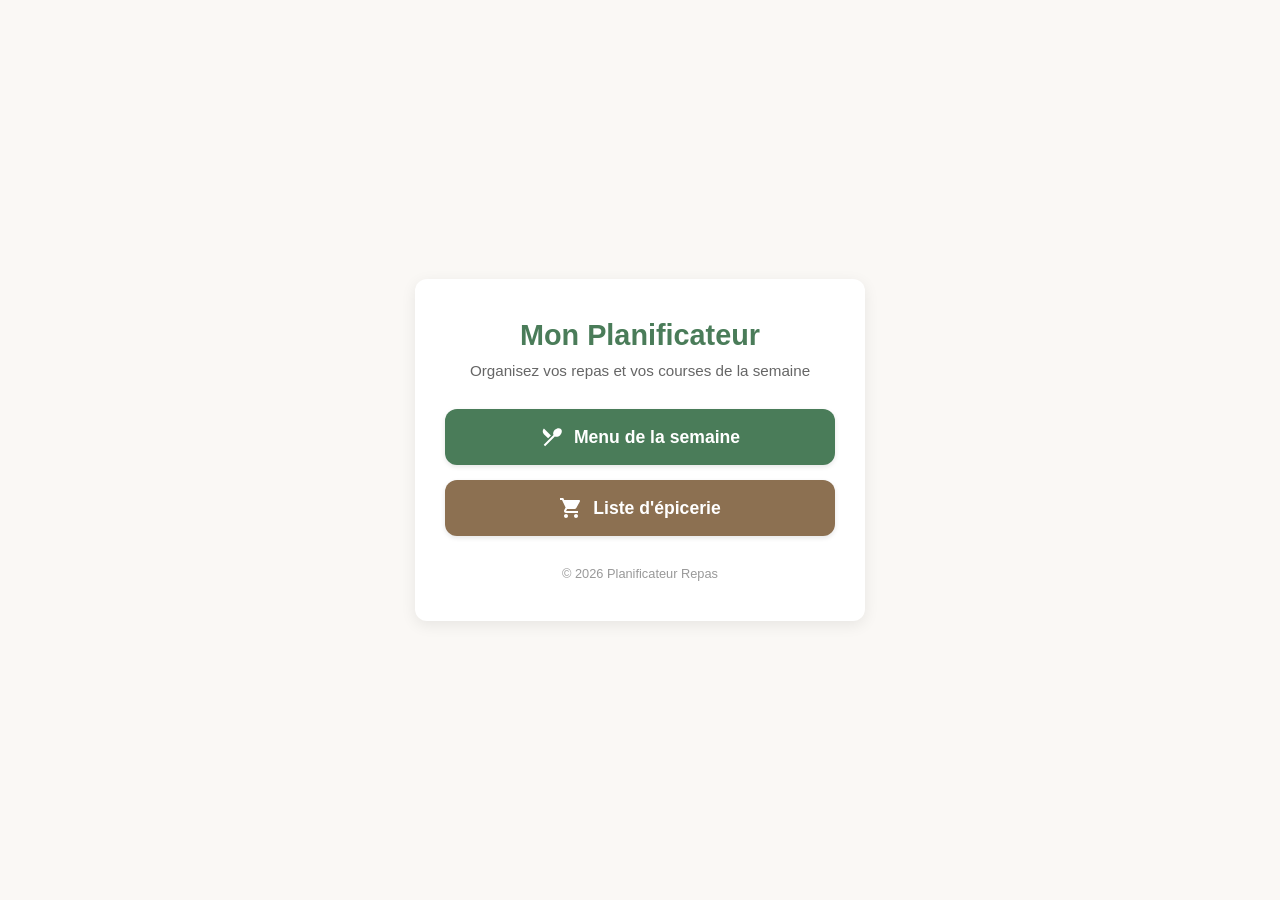
<file: index.html>
<!DOCTYPE html>
<html lang="fr">
<head>
    <meta charset="UTF-8">
    <meta name="viewport" content="width=device-width, initial-scale=1.0">
    <title>Menu & Épicerie</title>
    <style>
        :root {
            --primary-color: #4a7c59;
            --primary-hover: #3b6346;
            --secondary-color: #8c7051;
            --secondary-hover: #705940;
            --bg-color: #faf8f5;
            --card-bg: #ffffff;
            --text-color: #333333;
            --shadow: 0 4px 15px rgba(0, 0, 0, 0.08);
            --radius: 12px;
        }

        * {
            box-sizing: border-box;
            margin: 0;
            padding: 0;
        }

        body {
            font-family: 'Segoe UI', Roboto, Helvetica, Arial, sans-serif;
            background-color: var(--bg-color);
            color: var(--text-color);
            display: flex;
            justify-content: center;
            align-items: center;
            min-height: 100vh;
            padding: 20px;
        }

        .container {
            background-color: var(--card-bg);
            padding: 40px 30px;
            border-radius: var(--radius);
            box-shadow: var(--shadow);
            text-align: center;
            max-width: 450px;
            width: 100%;
        }

        h1 {
            font-size: 1.8rem;
            margin-bottom: 10px;
            color: var(--primary-color);
        }

        p.subtitle {
            color: #666;
            font-size: 0.95rem;
            margin-bottom: 30px;
        }

        .button-group {
            display: flex;
            flex-direction: column;
            gap: 15px;
        }

        .btn {
            display: flex;
            align-items: center;
            justify-content: center;
            gap: 10px;
            padding: 16px 20px;
            font-size: 1.1rem;
            font-weight: 600;
            color: #ffffff;
            text-decoration: none;
            border-radius: var(--radius);
            transition: all 0.2s ease-in-out;
            box-shadow: 0 2px 5px rgba(0,0,0,0.1);
        }

        .btn-menu {
            background-color: var(--primary-color);
        }

        .btn-menu:hover {
            background-color: var(--primary-hover);
            transform: translateY(-2px);
            box-shadow: 0 4px 10px rgba(0,0,0,0.15);
        }

        .btn-grocery {
            background-color: var(--secondary-color);
        }

        .btn-grocery:hover {
            background-color: var(--secondary-hover);
            transform: translateY(-2px);
            box-shadow: 0 4px 10px rgba(0,0,0,0.15);
        }

        .btn svg {
            width: 24px;
            height: 24px;
            fill: currentColor;
        }

        footer {
            margin-top: 30px;
            font-size: 0.8rem;
            color: #999;
        }
    </style>
</head>
<body>

    <div class="container">
        <h1>Mon Planificateur</h1>
        <p class="subtitle">Organisez vos repas et vos courses de la semaine</p>

        <div class="button-group">
            <!-- Bouton 1 : Menu de la semaine -->
            <a href="repas.html" class="btn btn-menu">
                <svg xmlns="http://www.w3.org/2000/svg" viewBox="0 0 24 24">
                    <path d="M8.1 13.34l2.83-2.83L3.91 3.5c-1.56 1.56-1.56 4.09 0 5.66l4.19 4.18zm6.78-1.81c1.53.71 3.68.21 5.27-1.38 1.91-1.91 2.28-4.65.81-6.12-1.46-1.46-4.2-1.1-6.12.81-1.59 1.59-2.09 3.74-1.38 5.27L3.7 19.87l1.41 1.41 9.77-9.75z"/>
                </svg>
                Menu de la semaine
            </a>

            <!-- Bouton 2 : Liste d'épicerie -->
            <a href="epicerie.html" class="btn btn-grocery">
                <svg xmlns="http://www.w3.org/2000/svg" viewBox="0 0 24 24">
                    <path d="M7 18c-1.1 0-1.99.9-1.99 2S5.9 22 7 22s2-.9 2-2-.9-2-2-2zm10 0c-1.1 0-1.99.9-1.99 2s.89 2 1.99 2 2-.9 2-2-.9-2-2-2zm-9.83-3.25l.03-.12.9-1.63h7.45c.75 0 1.41-.41 1.75-1.03l3.58-6.49c.08-.14.12-.31.12-.48 0-.55-.45-1-1-1H5.21l-.94-2H1v2h2l3.6 7.59-1.35 2.45c-.16.28-.25.61-.25.96 0 1.1.9 2 2 2h12v-2H7.42c-.13 0-.25-.11-.25-.25z"/>
                </svg>
                Liste d'épicerie
            </a>
        </div>

        <footer>
            &copy; 2026 Planificateur Repas
        </footer>
    </div>

</body>
</html>
</file>
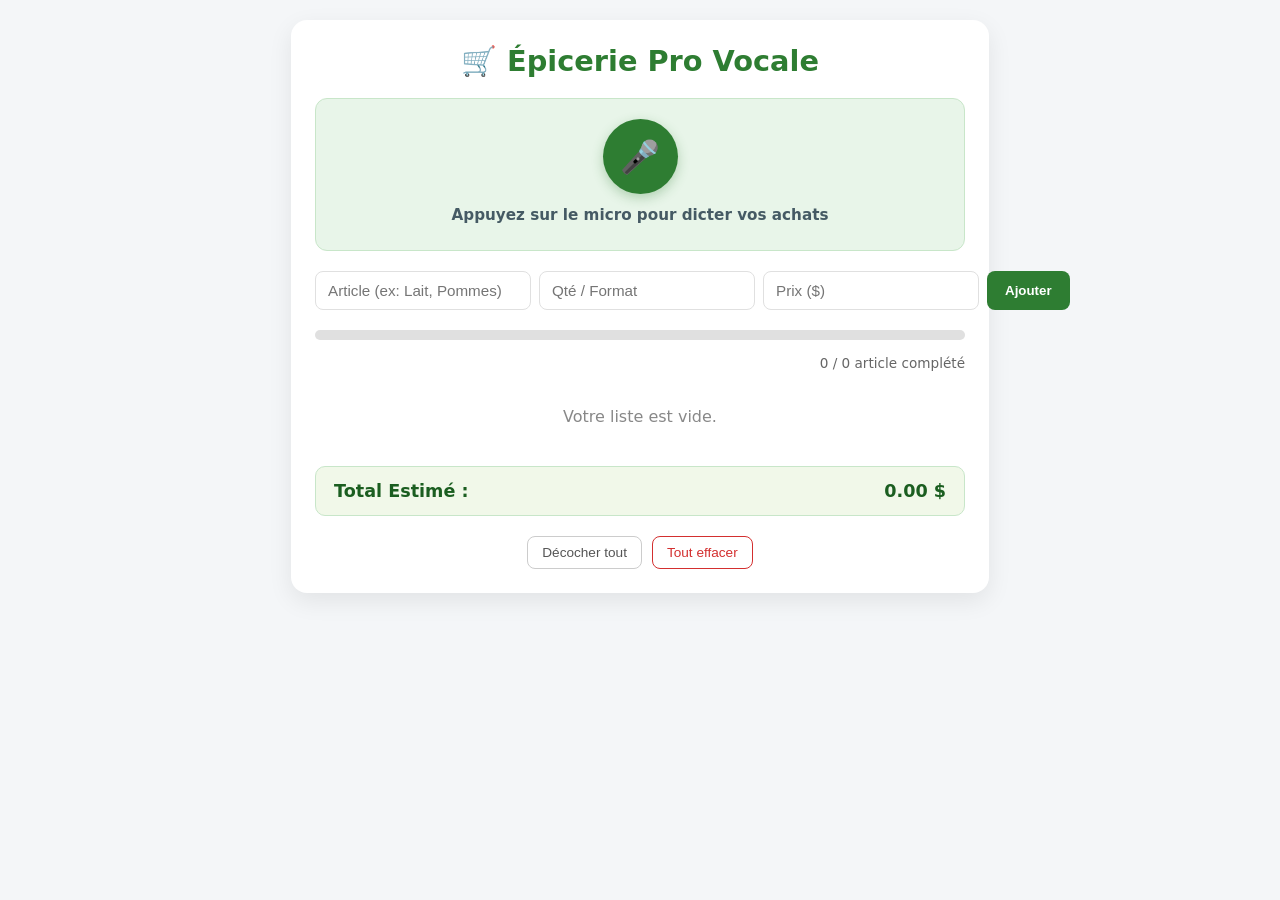
<file: epicerie.html>
<!DOCTYPE html>
<html lang="fr">
<head>
    <meta charset="UTF-8">
    <meta name="viewport" content="width=device-width, initial-scale=1.0">
    <title>Liste d'Épicerie Intelligente & Vocale Pro</title>
    <style>
        :root {
            --primary-color: #2e7d32;
            --primary-light: #e8f5e9;
            --accent-color: #d32f2f;
            --bg-color: #f4f6f8;
            --card-bg: #ffffff;
            --text-color: #2c3e50;
            --border-color: #e0e0e0;
        }

        body {
            font-family: 'Segoe UI', system-ui, -apple-system, sans-serif;
            background-color: var(--bg-color);
            color: var(--text-color);
            margin: 0;
            padding: 20px;
            display: flex;
            justify-content: center;
        }

        .container {
            width: 100%;
            max-width: 650px;
            background: var(--card-bg);
            border-radius: 16px;
            box-shadow: 0 8px 24px rgba(0,0,0,0.08);
            padding: 24px;
        }

        h1 {
            text-align: center;
            color: var(--primary-color);
            margin-top: 0;
            margin-bottom: 20px;
            font-size: 1.8rem;
            display: flex;
            align-items: center;
            justify-content: center;
            gap: 10px;
        }

        .voice-section {
            display: flex;
            flex-direction: column;
            align-items: center;
            margin-bottom: 20px;
            background: var(--primary-light);
            padding: 20px;
            border-radius: 12px;
            border: 1px solid #c8e6c9;
        }

        .mic-btn {
            background-color: var(--primary-color);
            color: white;
            border: none;
            width: 75px;
            height: 75px;
            border-radius: 50%;
            font-size: 32px;
            cursor: pointer;
            box-shadow: 0 4px 12px rgba(46, 125, 50, 0.3);
            transition: all 0.2s ease-in-out;
            display: flex;
            align-items: center;
            justify-content: center;
        }

        .mic-btn:hover {
            transform: scale(1.06);
            background-color: #256528;
        }

        .mic-btn.listening {
            background-color: var(--accent-color);
            animation: pulse 1.5s infinite;
            box-shadow: 0 4px 12px rgba(211, 47, 47, 0.4);
        }

        @keyframes pulse {
            0% { box-shadow: 0 0 0 0 rgba(211, 47, 47, 0.7); }
            70% { box-shadow: 0 0 0 18px rgba(211, 47, 47, 0); }
            100% { box-shadow: 0 0 0 0 rgba(211, 47, 47, 0); }
        }

        .status {
            margin-top: 12px;
            font-size: 0.95rem;
            font-weight: 600;
            color: #455a64;
            min-height: 24px;
            text-align: center;
        }

        .add-form {
            display: grid;
            grid-template-columns: 2fr 1fr 1fr auto;
            gap: 8px;
            margin-bottom: 20px;
        }

        @media (max-width: 500px) {
            .add-form {
                grid-template-columns: 1fr 1fr;
            }
            .add-form input[type="text"] {
                grid-column: span 2;
            }
            .add-form button {
                grid-column: span 2;
            }
        }

        .add-form input, .add-form select {
            padding: 10px 12px;
            border: 1px solid var(--border-color);
            border-radius: 8px;
            font-size: 0.95rem;
            outline: none;
        }

        .add-form input:focus, .add-form select:focus {
            border-color: var(--primary-color);
        }

        .add-btn {
            background-color: var(--primary-color);
            color: white;
            border: none;
            padding: 10px 18px;
            border-radius: 8px;
            cursor: pointer;
            font-weight: bold;
            transition: background-color 0.2s;
        }

        .add-btn:hover {
            background-color: #256528;
        }

        .progress-bar-container {
            width: 100%;
            background-color: #e0e0e0;
            border-radius: 8px;
            height: 10px;
            margin-bottom: 15px;
            overflow: hidden;
        }

        .progress-bar {
            height: 100%;
            background-color: var(--primary-color);
            width: 0%;
            transition: width 0.3s ease;
        }

        .progress-text {
            font-size: 0.85rem;
            color: #666;
            text-align: right;
            margin-bottom: 15px;
        }

        .category-group {
            margin-bottom: 20px;
            background: #fafafa;
            border: 1px solid #border-color;
            border-radius: 10px;
            padding: 12px 16px;
        }

        .category-title {
            font-size: 1.1rem;
            font-weight: bold;
            color: var(--primary-color);
            padding-bottom: 6px;
            border-bottom: 2px solid var(--primary-light);
            margin-bottom: 10px;
            display: flex;
            justify-content: space-between;
        }

        .item-list {
            list-style-type: none;
            padding: 0;
            margin: 0;
        }

        .item {
            display: flex;
            align-items: center;
            justify-content: space-between;
            background: #ffffff;
            border: 1px solid #eef2f5;
            padding: 10px 12px;
            border-radius: 8px;
            margin-bottom: 8px;
            box-shadow: 0 2px 4px rgba(0,0,0,0.02);
            transition: all 0.2s;
        }

        .item.checked {
            background-color: #f8f9fa;
            opacity: 0.6;
        }

        .item.checked .item-text {
            text-decoration: line-through;
            color: #888;
        }

        .item-info {
            display: flex;
            align-items: center;
            flex: 1;
            cursor: pointer;
        }

        .item-text {
            margin-left: 12px;
            font-size: 1rem;
            font-weight: 500;
        }

        .item-qty {
            font-size: 0.85rem;
            background: #eef2f5;
            color: #555;
            padding: 2px 8px;
            border-radius: 12px;
            margin-left: 10px;
            font-weight: 600;
        }

        .item-price {
            font-size: 0.9rem;
            color: #2e7d32;
            font-weight: bold;
            margin-right: 12px;
        }

        .delete-btn {
            background: none;
            border: none;
            color: #ccc;
            font-size: 1.3rem;
            cursor: pointer;
            padding: 0 4px;
            transition: color 0.2s;
        }

        .delete-btn:hover {
            color: var(--accent-color);
        }

        .total-card {
            background: #f1f8e9;
            border: 1px solid #c8e6c9;
            padding: 14px 18px;
            border-radius: 10px;
            display: flex;
            justify-content: space-between;
            align-items: center;
            font-size: 1.1rem;
            font-weight: bold;
            color: #1b5e20;
            margin-top: 20px;
        }

        .action-buttons {
            display: flex;
            gap: 10px;
            margin-top: 20px;
            justify-content: center;
        }

        .btn-secondary {
            background-color: transparent;
            color: #555;
            border: 1px solid #ccc;
            padding: 8px 14px;
            border-radius: 8px;
            cursor: pointer;
            font-size: 0.85rem;
            transition: all 0.2s;
        }

        .btn-secondary:hover {
            background-color: #eee;
        }

        .btn-danger {
            background-color: transparent;
            color: var(--accent-color);
            border: 1px solid var(--accent-color);
            padding: 8px 14px;
            border-radius: 8px;
            cursor: pointer;
            font-size: 0.85rem;
            transition: all 0.2s;
        }

        .btn-danger:hover {
            background-color: #ffebee;
        }
    </style>
</head>
<body>

<div class="container">
    <h1>🛒 Épicerie Pro Vocale</h1>

    <div class="voice-section">
        <button id="micBtn" class="mic-btn" title="Appuyer pour dicter">🎤</button>
        <div id="status" class="status">Appuyez sur le micro pour dicter vos achats</div>
    </div>

    <div class="add-form">
        <input type="text" id="itemName" placeholder="Article (ex: Lait, Pommes)">
        <input type="text" id="itemQty" placeholder="Qté / Format">
        <input type="number" id="itemPrice" step="0.01" placeholder="Prix ($)">
        <button id="addBtn" class="add-btn">Ajouter</button>
    </div>

    <div class="progress-bar-container">
        <div id="progressBar" class="progress-bar"></div>
    </div>
    <div id="progressText" class="progress-text">0 / 0 article complété</div>

    <div id="listContainer"></div>

    <div id="totalCard" class="total-card">
        <span>Total Estimé :</span>
        <span id="totalAmount">0.00 $</span>
    </div>

    <div class="action-buttons">
        <button id="clearCheckedBtn" class="btn-secondary">Décocher tout</button>
        <button id="clearAllBtn" class="btn-danger">Tout effacer</button>
    </div>
</div>

<script>
    const categoriesKeywords = {
        "🍎 Fruits & Légumes": ["pomme", "banane", "orange", "citron", "tomate", "laitue", "salade", "carotte", "oignon", "ail", "poivron", "concombre", "patate", "pomme de terre", "champignon", "avocat", "brocoli", "céleri", "fraise", "framboise", "bleuet", "poire", "raisin", "herbe", "persil", "cilantro"],
        "🥩 Viandes & Poissons": ["poulet", "bœuf", "porc", "haché", "bacon", "saucisse", "jambon", "steak", "saumon", "truite", "sole", "crevette", "poisson", "dinde", "veau", "foie", "moule"],
        "🧀 Produits Laitiers & Œufs": ["lait", "beurre", "fromage", "œuf", "oeuf", "oeufs", "œufs", "crème", "yogourt", "yaourt", "margarine", "mozzarella", "cheddar", "parmesan"],
        "🍞 Boulangerie": ["pain", "baguette", "croissant", "tortilla", "pita", "muffin", "brioche", "bagel"],
        "📦 Épicerie & Conserves": ["riz", "pâte", "pâtes", "spaghetti", "macaroni", "penne", "sauce", "soupe", "boîte", "huile", "vinaigre", "sucre", "farine", "sel", "poivre", "épice", "café", "thé", "jus", "eau", "biscuit", "chocolat", "chips", "canette"],
        "❄️ Surgelés": ["glace", "surgelé", "frites", "pizza"],
        "🧹 Entretien & Maison": ["savon", "papier", "essuie-tout", "sac", "détergent", "nettoyant"]
    };

    let items = JSON.parse(localStorage.getItem('grocery_items_v2')) || [];

    const micBtn = document.getElementById('micBtn');
    const statusDiv = document.getElementById('status');
    const itemNameInput = document.getElementById('itemName');
    const itemQtyInput = document.getElementById('itemQty');
    const itemPriceInput = document.getElementById('itemPrice');
    const addBtn = document.getElementById('addBtn');
    const listContainer = document.getElementById('listContainer');
    const progressBar = document.getElementById('progressBar');
    const progressText = document.getElementById('progressText');
    const totalAmount = document.getElementById('totalAmount');
    const clearCheckedBtn = document.getElementById('clearCheckedBtn');
    const clearAllBtn = document.getElementById('clearAllBtn');

    const SpeechRecognition = window.SpeechRecognition || window.webkitSpeechRecognition;
    let recognition = null;

    if (SpeechRecognition) {
        recognition = new SpeechRecognition();
        recognition.lang = 'fr-CA';
        recognition.continuous = false;
        recognition.interimResults = false;

        recognition.onstart = () => {
            micBtn.classList.add('listening');
            statusDiv.textContent = "Écoute en cours... Parlez maintenant (ex: 2 sacs de lait, pommes)";
        };

        recognition.onresult = (event) => {
            const transcript = event.results[0][0].transcript;
            statusDiv.textContent = `Ajouté : "${transcript}"`;
            processVoiceInput(transcript);
        };

        recognition.onerror = (event) => {
            statusDiv.textContent = "Erreur de reconnaissance : " + event.error;
            stopListening();
        };

        recognition.onend = () => {
            stopListening();
        };
    } else {
        statusDiv.textContent = "La dictée vocale n'est pas supportée sur ce navigateur.";
        micBtn.disabled = true;
        micBtn.style.opacity = 0.5;
    }

    function stopListening() {
        micBtn.classList.remove('listening');
        setTimeout(() => {
            if (!micBtn.classList.contains('listening')) {
                statusDiv.textContent = "Appuyez sur le micro pour dicter vos achats";
            }
        }, 3000);
    }

    micBtn.addEventListener('click', () => {
        if (!recognition) return;
        if (micBtn.classList.contains('listening')) {
            recognition.stop();
        } else {
            recognition.start();
        }
    });

    addBtn.addEventListener('click', () => {
        const name = itemNameInput.value.trim();
        const qty = itemQtyInput.value.trim();
        const price = parseFloat(itemPriceInput.value) || 0;

        if (name) {
            addItem(name, qty, price);
            itemNameInput.value = '';
            itemQtyInput.value = '';
            itemPriceInput.value = '';
        }
    });

    function processVoiceInput(text) {
        const rawItems = text.split(/\s+et\s+|,/i);
        rawItems.forEach(raw => {
            let trimmed = raw.trim();
            if (trimmed) {
                let qty = "";
                // Extraire les quantités simples si mentionnées (ex: "2 litres de lait")
                const qtyMatch = trimmed.match(/^(\d+|un|une|deux|trois)\s+(.+)/i);
                if (qtyMatch) {
                    qty = qtyMatch[1];
                    trimmed = qtyMatch[2];
                }

                const formatted = trimmed.charAt(0).toUpperCase() + trimmed.slice(1);
                addItem(formatted, qty, 0);
            }
        });
    }

    function detectCategory(itemName) {
        const lowerName = itemName.toLowerCase();
        for (const [category, keywords] of Object.entries(categoriesKeywords)) {
            if (keywords.some(kw => lowerName.includes(kw))) {
                return category;
            }
        }
        return "🛒 Divers";
    }

    function addItem(name, qty = "", price = 0) {
        const category = detectCategory(name);
        items.push({
            id: Date.now() + Math.random(),
            name: name,
            qty: qty,
            price: price,
            category: category,
            checked: false
        });
        saveAndRender();
    }

    function toggleCheck(id) {
        items = items.map(item => item.id === id ? { ...item, checked: !item.checked } : item);
        saveAndRender();
    }

    function deleteItem(id) {
        items = items.filter(item => item.id !== id);
        saveAndRender();
    }

    clearCheckedBtn.addEventListener('click', () => {
        items = items.map(item => ({ ...item, checked: false }));
        saveAndRender();
    });

    clearAllBtn.addEventListener('click', () => {
        if (confirm("Voulez-vous vraiment vider toute la liste ?")) {
            items = [];
            saveAndRender();
        }
    });

    function saveAndRender() {
        localStorage.setItem('grocery_items_v2', JSON.stringify(items));
        renderList();
    }

    function renderList() {
        listContainer.innerHTML = '';

        if (items.length === 0) {
            listContainer.innerHTML = '<p style="text-align: center; color: #888; padding: 20px 0;">Votre liste est vide.</p>';
            progressBar.style.width = '0%';
            progressText.textContent = "0 / 0 article complété";
            totalAmount.textContent = "0.00 $";
            return;
        }

        // Statistiques et progression
        const totalItems = items.length;
        const checkedItems = items.filter(i => i.checked).length;
        const pct = Math.round((checkedItems / totalItems) * 100);
        progressBar.style.width = pct + '%';
        progressText.textContent = `${checkedItems} / ${totalItems} article(s) complété(s) (${pct}%)`;

        // Total prix
        const grandTotal = items.reduce((sum, item) => sum + (parseFloat(item.price) || 0), 0);
        totalAmount.textContent = grandTotal.toFixed(2) + " $";

        // Regroupement par catégorie
        const grouped = {};
        items.forEach(item => {
            if (!grouped[item.category]) grouped[item.category] = [];
            grouped[item.category].push(item);
        });

        for (const [category, categoryItems] of Object.entries(grouped)) {
            const catGroup = document.createElement('div');
            catGroup.className = 'category-group';

            const catTitle = document.createElement('div');
            catTitle.className = 'category-title';
            catTitle.textContent = category;
            catGroup.appendChild(catTitle);

            const ul = document.createElement('ul');
            ul.className = 'item-list';

            categoryItems.forEach(item => {
                const li = document.createElement('li');
                li.className = `item ${item.checked ? 'checked' : ''}`;

                const infoDiv = document.createElement('div');
                infoDiv.className = 'item-info';
                infoDiv.addEventListener('click', () => toggleCheck(item.id));

                const checkbox = document.createElement('input');
                checkbox.type = 'checkbox';
                checkbox.checked = item.checked;

                const spanName = document.createElement('span');
                spanName.className = 'item-text';
                spanName.textContent = item.name;

                infoDiv.appendChild(checkbox);
                infoDiv.appendChild(spanName);

                if (item.qty) {
                    const spanQty = document.createElement('span');
                    spanQty.className = 'item-qty';
                    spanQty.textContent = item.qty;
                    infoDiv.appendChild(spanQty);
                }

                li.appendChild(infoDiv);

                if (item.price > 0) {
                    const spanPrice = document.createElement('span');
                    spanPrice.className = 'item-price';
                    spanPrice.textContent = item.price.toFixed(2) + " $";
                    li.appendChild(spanPrice);
                }

                const delBtn = document.createElement('button');
                delBtn.className = 'delete-btn';
                delBtn.innerHTML = '&times;';
                delBtn.title = "Supprimer";
                delBtn.addEventListener('click', () => deleteItem(item.id));

                li.appendChild(delBtn);
                ul.appendChild(li);
            });

            catGroup.appendChild(ul);
            listContainer.appendChild(catGroup);
        }
    }

    renderList();
</script>

</body>
</html>
</file>
